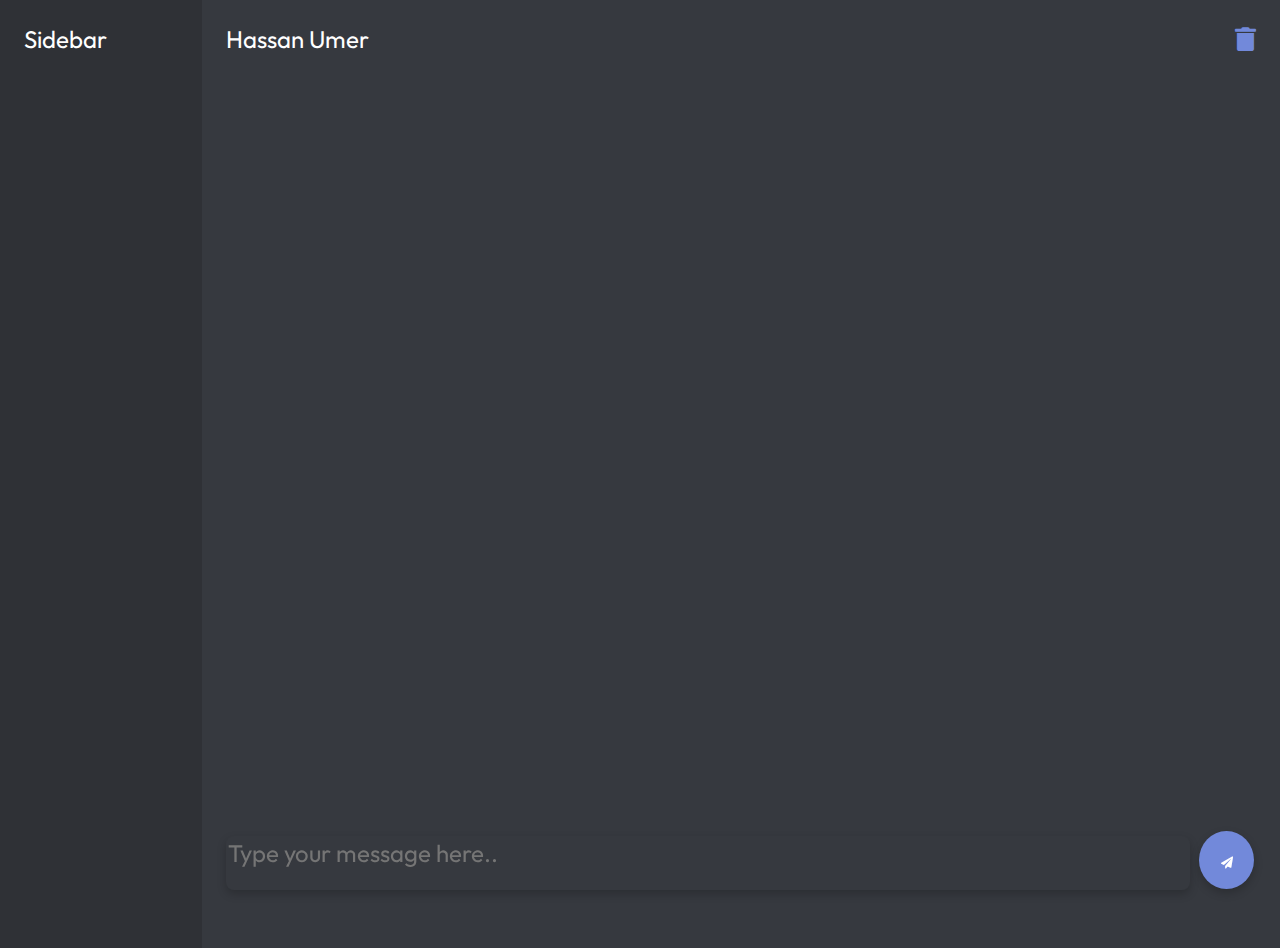
<file: index.html>
<!DOCTYPE html>
<html lang="en">
<head>
    <meta charset="UTF-8">
    <meta name="viewport" content="width=device-width, initial-scale=1.0">
    <link rel="stylesheet" href="./styles/style.css">
    <title>Document</title>
    <link rel="stylesheet" href="https://cdnjs.cloudflare.com/ajax/libs/font-awesome/5.15.3/css/all.min.css" />
</head>
<body onload="handleLoad()">
    <div style="display: flex;">
        <div style="background-color: #2f3136; width: 15vw; height: 100dvh; padding: 24px">
            Sidebar
        </div>
        <div style="width: 100vw; margin: 24px;">
            <textarea id="chat-box" placeholder="Type your message here.."></textarea>
            <div class="SendBtn" onclick="handleSend()"><i style="transform: scale(50%);" class="fa fa-paper-plane"></i></div>
            <div style="display: flex; flex-direction: row; justify-content: space-between;">
                <div>Hassan Umer</div>
                <div id="del-his" onclick="handleRemove()"><i style="color: #7289da;" class="fas fa-trash"></i></div>
            </div>
            <div id="name"></div>
            <ul id="chat-panel" style="height: 75vh;overflow: scroll;margin: 0;padding: 0 0;">
            </ul>
        </div>
    </div>
</body>
<script src="./scripts/script.js"></script>
<script src="./scripts/polling.js"></script>
</html>
</file>
<file: styles/style.css>
@import url("https://fonts.googleapis.com/css2?family=Outfit:wght@100..900&display=swap");

body {
  background-color: #36393f;
  padding: 0;
  margin: 0;
}

* {
  font-size: 24px;
  color: white;
  font-family: "Outfit";
}

textarea {
  resize: none;
  box-shadow: 0px 4px 10px rgba(0, 0, 0, 0.2);
  border-radius: 8px;
  border: none;
  outline: none;
}

.SendBtn {
  background: #7289da;
  position: fixed;
  bottom: 11px;
  right: 2vw;
  height: 55px;
  width: 55px;
  box-shadow: 0px 4px 10px rgba(0, 0, 0, 0.2);
  /* color: black; */
  align-items: center;
  justify-content: center;
  display: flex;
  padding-top: 3px;
  border-radius: 50%;
}
.timestamp {
  font-size: 15px;
  color: rgb(102, 102, 102);
}
#name {
  color: rgb(102, 102, 102);
  font-size: medium;
}

#chat-box {
  background-color: #36393f;
  position: fixed;
  bottom: 10px;
  width: 75vw;
  height: 50px;
  border-color: white;
}

::-webkit-scrollbar {
  width: 0;
}



#del-his {
  fill: rgb(196, 0, 0);
}
.myMsg {
  background-color: #2f3136;
  text-align: end;
  margin: 8px 8px 8px auto;
  width: fit-content;
  list-style: none;
  padding: 8px;
  border-radius: 6px;
  box-shadow: 0px 4px 10px rgba(0, 0, 0, 0.2);
}
.yourMsg {
  background-color: #2f3136;
  text-align: start;
  margin: 8px 8px 8px 8px;
  width: fit-content;
  list-style: none;
  padding: 8px;
  border-radius: 6px;
  box-shadow: 0px 4px 10px rgba(0, 0, 0, 0.2);
}
</file>
